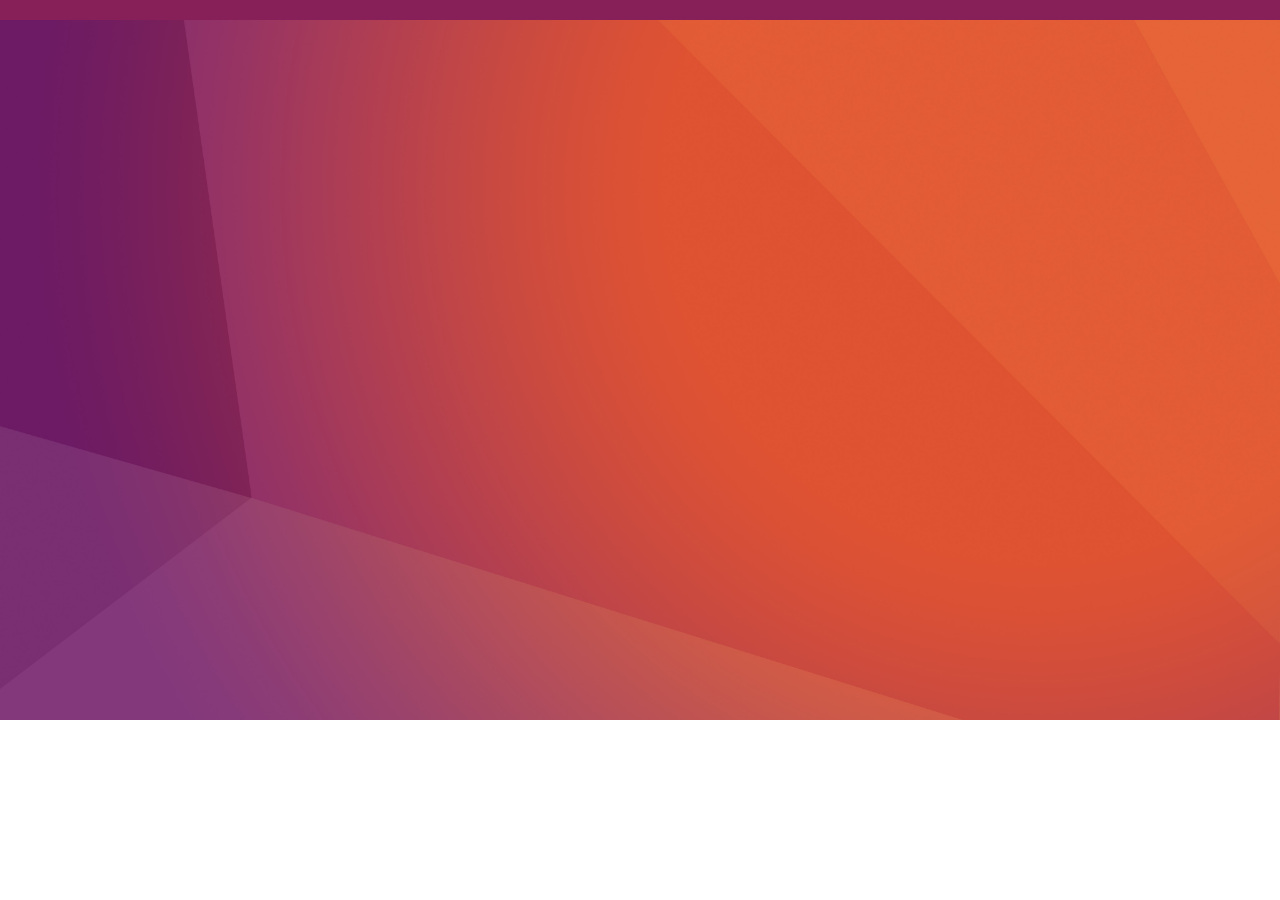
<file: html/index.html>
<!DOCTYPE html>
<html lang="en">

<head>
    <meta charset="UTF-8">
    <meta http-equiv="X-UA-Compatible" content="IE=edge">
    <meta name="viewport" content="width=device-width, initial-scale=1.0">
    <title>Document</title>
    <link rel="stylesheet" href="/css/proj.css">
</head>

<body class="body">
    <header class="header"></header>



    <nav class="nav"></nav>


    <main class="main"></main>


    <footer class="footer"></footer>



</body>

</html>
</file>
<file: css/proj.css>
* {
    padding: 0;
    margin: 0;
}

body {
    background-image: url(/imag/5.jpg);
    background-size: cover;
    background-repeat: no-repeat;
    position: relative;

}

.logo1 {
    width: 40px;
    height: 40px;
    display: inline-block;
    overflow: hidden;
    margin-left: 50px;
    margin-top: 10px;
    border-radius: 10px;
}

.logo1:hover {
border-radius: 50px;
}

.logo1 img {
    width: 100%;
    display: block;
}


nav {
    background-color: hwb(327 12% 47%);
    width: 100%;
    padding-bottom: 20px;
}

.navbar {

    text-align: center;
    display: inline-block;
    float: right;
    margin-top: 25px;
}



.navbar ul li {
    display: inline-block;
}

.navbar ul li a {
    text-decoration: none;
    color: white;
    font-family: Georgia, 'Times New Roman', Times, serif;
    border-radius: 10px;
    margin-right: 50px;
    padding: 10px 50px;
}

.navbar ul li a:hover {
    background-color: rgb(231, 210, 16);
    color: white;


}

main {
    margin-bottom: 400px;
}

@media only screen and (max-width: 600px) {
    .navbar {
        width: 100%;
    }

    video {
        width: 100%;
    }

}

@media screen and (max-width: 900px) and (min-width: 601px) {

    .navbar {
        width: 100%;

    }

    video {
        width: 100%;
    }

}



/* ############ */

video {
    display: block;
    margin: auto;
    border-radius: 10px;
    margin-top: 80px;
}


.footer ul {

    background: hwb(327 12% 47%);
    padding-top: 15px;
    padding-bottom: 15px;


}

.footer ul li {
    margin-left: 3%;
    padding-right: 20px;
    color: black;
    display: inline;
}


.footer a {
    color: black;
    font-size: 20px;
}



.foot {


    bottom: 0;
    right: 0;
    width: 100%;
    text-align: center;
}

.foot i {
    padding-left: 10px;
    margin-left: 10px;

    position: relative;

    right: 10px;
    /* top: px; */

}






.f-container {
    bottom: 0;
    left: 0;
    width: 100%;
}



.container {

    margin-top: 100px;
    margin-bottom: 120px;
    width: 1180px;
    padding: 15px;
    margin-left: auto;
    margin-right: auto;
    display: grid;
    justify-content: center;
    grid-template-columns: repeat(auto-fill, minmax(250px, auto));
    gap: 40px;
}

@media (max-width: 1200px) {
    .container {
        width: 1000px;
    }
}

@media (max-width: 1024px) {
    .container {
        width: 750px;
    }

    video {
        margin-top: 10px;

    }
}

@media (max-width: 768px) {
    .container {
        width: 92%;
    }

    video {

        margin-top: 30px;


    }
}

.box {

    background-color: white;
    border-radius: 10px;
    overflow: hidden;
    display: flex;
    flex-direction: column;
    align-items: center;
    text-align: center;
    box-shadow: 5px 5px 10px 1px rgb(0, 0, 0, 12%);
    gap: 17.5px;
}

.box img {
    width: 100%;
}

.box img:hover {
    cursor: pointer;
    opacity: 0.95;
}

.box h2 {
    font-size: 20px;
}



.box span {
    font-weight: 800;
    font-size: 18px;
}

@media (max-width: 768px) {
    .heading h1 {
        font-size: 21px;
    }

    .navbar {
        overflow: hidden;
    }

    .navbar ul {
        background-color: hwb(327 12% 47%);
        top: 0;
        right: 0;
        width: 100%;
        text-align: center;
        padding: 15px;
    }

    .navbar ul li {
        display: block;
        margin: 15px 0;
    }

    .container {
        margin-top: 190px;
        margin-bottom: 0;
    }

    .foot {
        width: 100%;
    }

    main {
        margin-bottom: 100px;
    }
}
</file>
